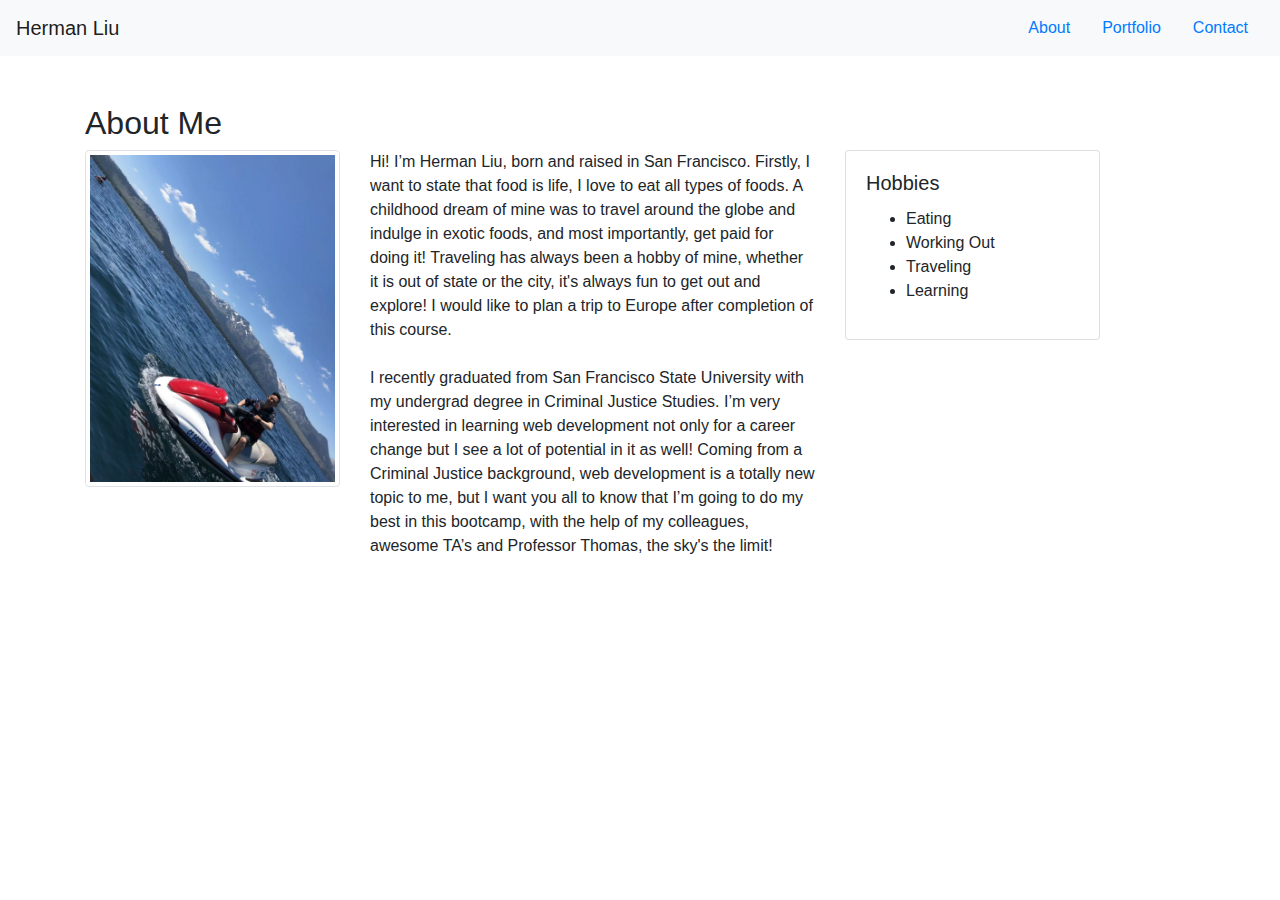
<file: about.html>
<!DOCTYPE html>
<html lang="en">

<head>
    <meta charset="UTF-8">
    <meta name="viewport" content="width=device-width, initial-scale=1.0">
    <meta http-equiv="X-UA-Compatible" content="ie=edge">
    <link rel="stylesheet" href="https://stackpath.bootstrapcdn.com/bootstrap/4.3.1/css/bootstrap.min.css"
        integrity="sha384-ggOyR0iXCbMQv3Xipma34MD+dH/1fQ784/j6cY/iJTQUOhcWr7x9JvoRxT2MZw1T" crossorigin="anonymous">
    <link rel="stylesheet" href="./assets/style.css">
    <title>Contact</title>
</head>

<body>
    <!--Navbar-->
    <nav class="navbar navbar-light bg-light">
        <span class="navbar-brand mb-0 h1">Herman Liu</span>
        <ul class="nav justify-content-end">
            <li class="nav-item">
                <a class="nav-link active" href="./about.html">About</a>
            </li>
            <li class="nav-item">
                <a class="nav-link" href="./portfio.html">Portfolio</a>
            </li>
            <li class="nav-item">
                <a class="nav-link" href="./contact.html">Contact</a>
            </li>
        </ul>
    </nav>
    <!--main-->
    <div class="container">
        <div class="row mt-5">

            <div class="page-header">

            </div>
        </div>
    </div>
    <div class="container">
        <div class="row col-sm-3">
            <h2>About Me</h2>
        </div>
        <div class="row ">
            <div class="col-sm-3">
                <img class="img img-thumbnail" src="./assets/images/IMG_3498.JPG">
            </div>
            <div class="col-sm-5">

                <p> Hi! I’m Herman Liu, born and raised in San Francisco. Firstly, I want to state that food is life, I love to eat all types of
                    foods. A childhood dream of mine was to travel around the globe and indulge in exotic foods, and
                    most importantly, get paid for doing it! Traveling has always been a hobby of mine, whether it
                    is out of state or the city, it's always fun to get out and explore! I would like to plan a trip
                    to Europe after completion of this course. <br>
                    <br>I recently graduated from San Francisco State University with my undergrad degree in
                    Criminal Justice Studies. I’m very interested in learning web development not only for a career
                    change
                    but I see a lot of potential in it as well! Coming from a Criminal Justice background, web
                    development is a totally new topic to me, but I want you all to know that I’m going to do my
                    best in this bootcamp, with the help of my colleagues, awesome TA’s and Professor Thomas, the
                    sky's the limit!</p>
            </div>
            <div class="col-sm-3">
                <div class="card">
                    <div class="card-body">
                        <h5 class="card-title">Hobbies</h5>
                        <ul>
                                <li>Eating</li>
                                <li>Working Out</li>
                                <li>Traveling</li>
                                <li>Learning</li>
                            </ul>
                    </div>
                </div>
            </div>
        </div>
    </div>


    <script src="https://code.jquery.com/jquery-3.3.1.slim.min.js"
        integrity="sha384-q8i/X+965DzO0rT7abK41JStQIAqVgRVzpbzo5smXKp4YfRvH+8abtTE1Pi6jizo"
        crossorigin="anonymous"></script>
    <script src="https://cdnjs.cloudflare.com/ajax/libs/popper.js/1.14.7/umd/popper.min.js"
        integrity="sha384-UO2eT0CpHqdSJQ6hJty5KVphtPhzWj9WO1clHTMGa3JDZwrnQq4sF86dIHNDz0W1"
        crossorigin="anonymous"></script>
    <script src="https://stackpath.bootstrapcdn.com/bootstrap/4.3.1/js/bootstrap.min.js"
        integrity="sha384-JjSmVgyd0p3pXB1rRibZUAYoIIy6OrQ6VrjIEaFf/nJGzIxFDsf4x0xIM+B07jRM"
        crossorigin="anonymous"></script>
</body>

</html>
</file>
<file: assets/style.css>
footer {
    height: 10vh;
    color: teal;
}
</file>
